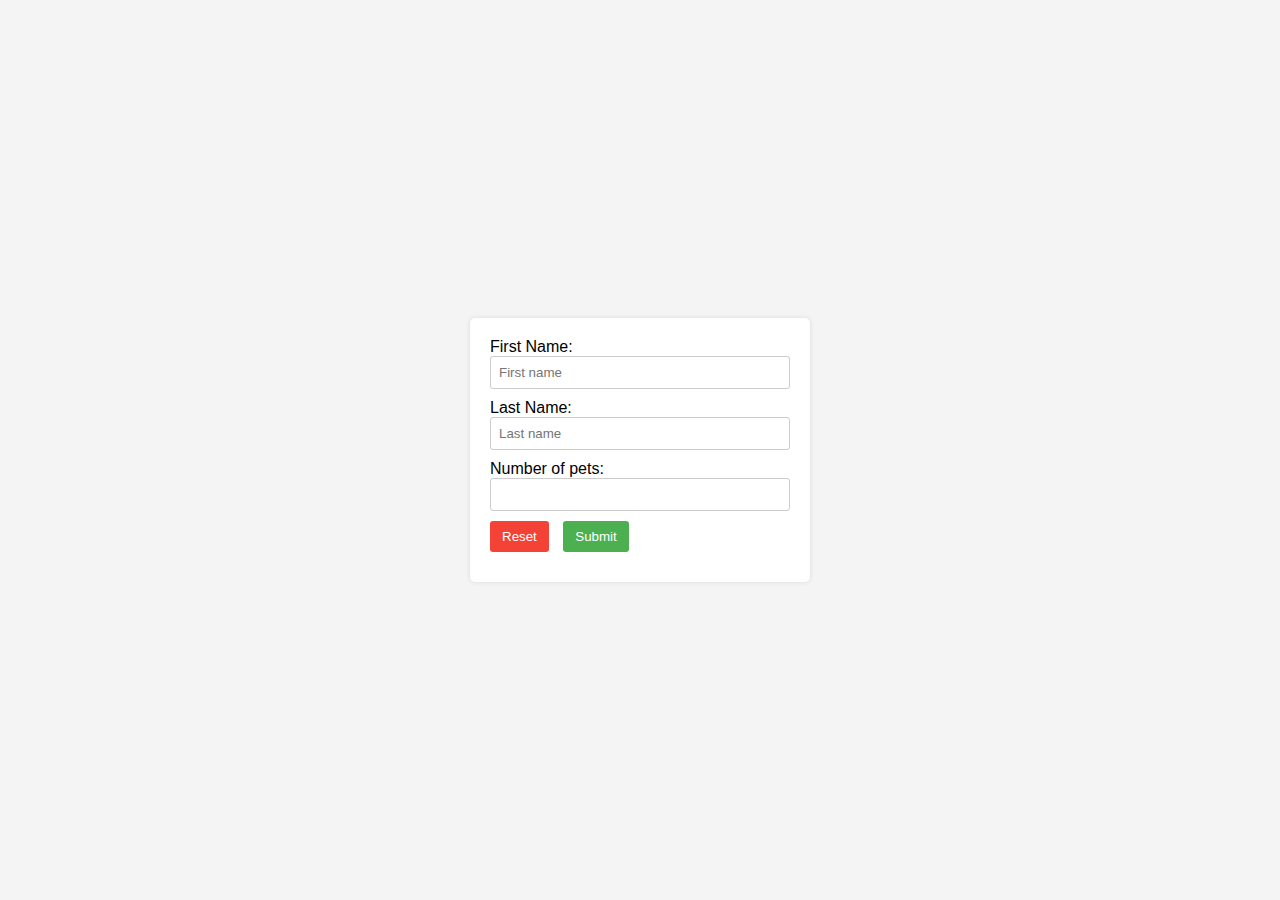
<file: index.html>
<!DOCTYPE html>
<html lang="en">

<head>
    <meta charset="UTF-8">
    <meta name="viewport" content="width=device-width, initial-scale=1.0">
    <title>HTML form</title>
    <link rel="stylesheet" href="style.css">

</head>

<body>
    <form action="results.html" method="GET">
        <div>
            First Name:
            <input placeholder="First name" type="text" name="firstname" id="firstname">
        </div>
        <div>
            Last Name:
            <input placeholder="Last name" type="text" name="lastname" id="lastname">
        </div>
        <div>
            Number of pets:
            <input min="5" max="120" type="text" name="pets" id="pets">
        </div>
        <div>
            <button type="reset"> Reset</button>
            <button type="submit">Submit</button>
        </div>
    </form>
</body>

</html>
</file>
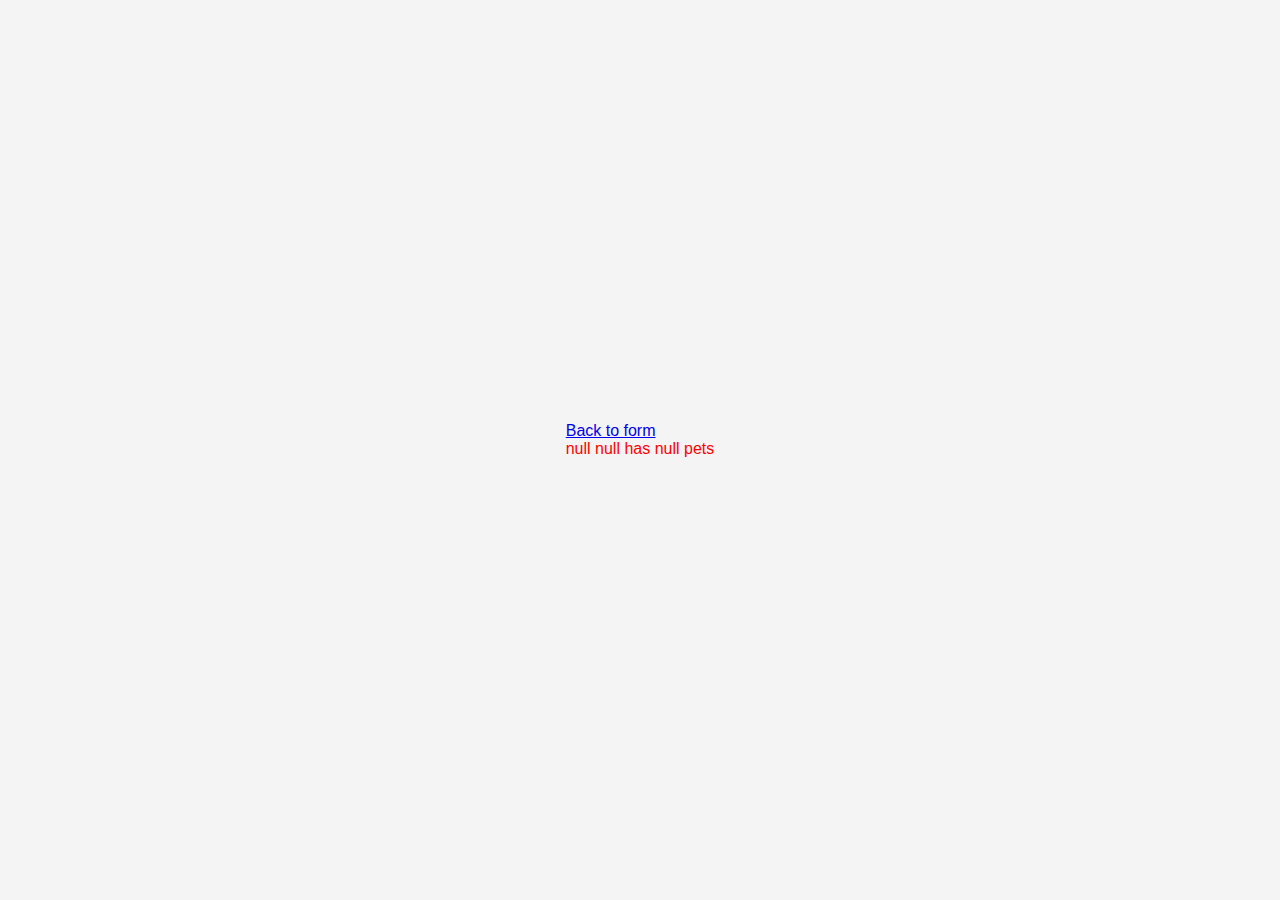
<file: results.html>
<!DOCTYPE html>
<html lang="en">

<head>
    <meta charset="UTF-8">
    <meta name="viewport" content="width=device-width, initial-scale=1.0">
    <title>Result form</title>
    <link rel="stylesheet" href="style.css">

</head>

<body>
    <div>
        <a href="index.html">Back to form</a>
        <div id="results"></div>
    </div>
  <script>
    let resultElement = document.getElementById("results");
    let params = new URLSearchParams(window.location.search);
    let firstName = params.get("firstname");
    let lastName = params.get("lastname");
    let pets = params.get("pets");

    resultElement.append(`${firstName} ${lastName} has ${pets} pets`);
    resultElement.append(document.createElement("br"));
  </script>
</body>

</html>
</file>
<file: style.css>
body {
    font-family: Arial, sans-serif;
    background-color: #f4f4f4;
    display: flex;
    justify-content: center;
    align-items: center;
    height: 100vh;
    margin: 0;
}

form {
    background: #fff;
    padding: 20px;
    border-radius: 5px;
    box-shadow: 0 0 5px rgba(0, 0, 0, 0.1);
    width: 300px;
}

div {
    margin-bottom: 10px;
}

input[type="text"] {
    width: 100%;
    padding: 8px;
    border: 1px solid #ccc;
    border-radius: 3px;
    box-sizing: border-box;
}

button {
    padding: 8px 12px;
    border: none;
    border-radius: 3px;
    cursor: pointer;
}

button[type="reset"] {
    background-color: #f44336;
    color: white;
    margin-right: 10px;
}

button[type="submit"] {
    background-color: #4CAF50;
    color: white;
}

button:hover {
    opacity: 0.8;
}

#results {
    color: red;
}
</file>
